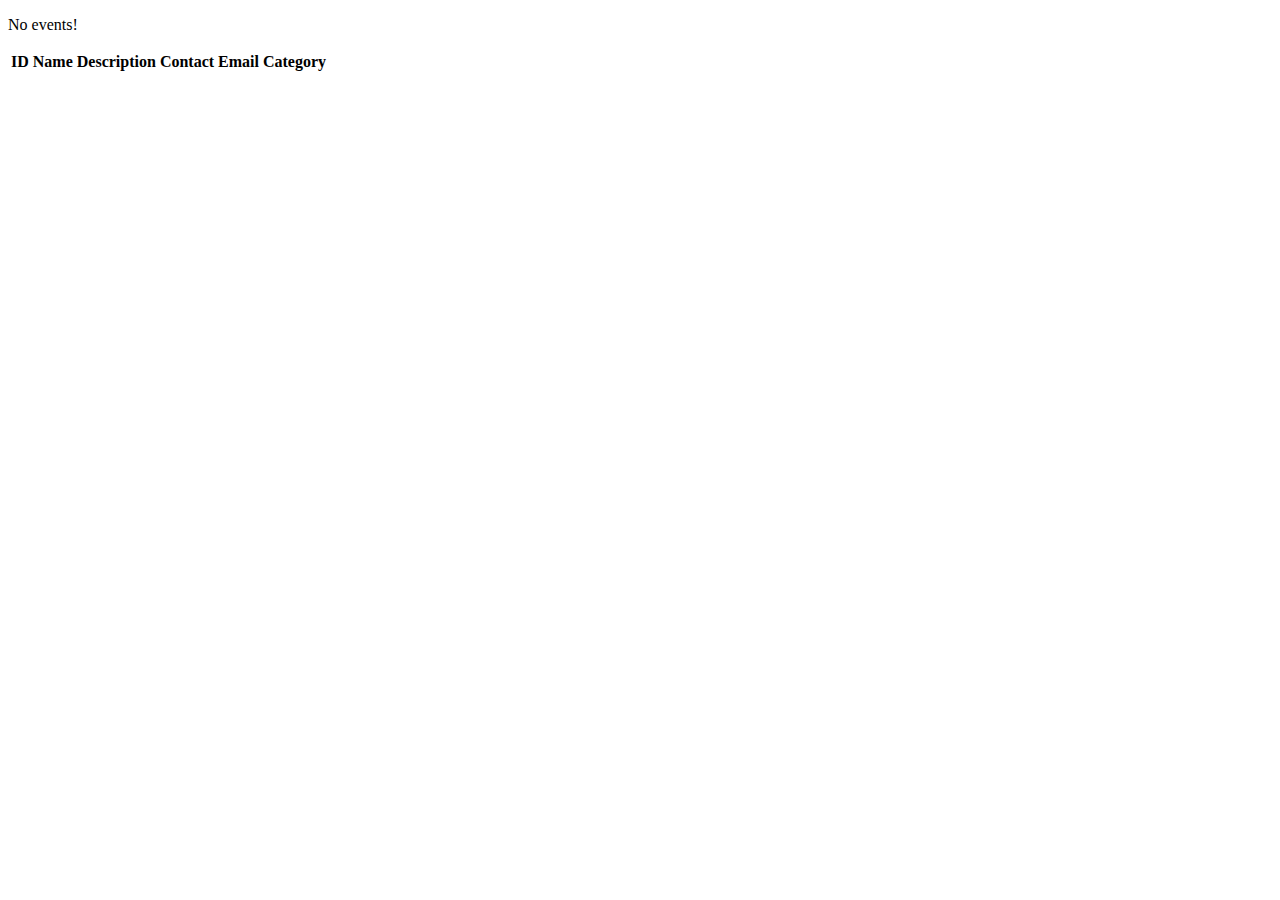
<file: coding-events/src/main/resources/templates/events/index.html>
<!DOCTYPE html>
<html lang="en" xmlns:th="http://www.thymeleaf.org/">
<head th:replace="fragments :: head"></head>
<body class="container">


<nav th:replace="fragments :: navigation"></nav>

<p th:unless="${events} and ${events.size()}">No events!</p>

<table class="table table-striped">
    <thead>
        <tr>
            <th>ID</th>
            <th>Name</th>
            <th>Description</th>
            <th>Contact Email</th>
            <th>Category</th>
<!--            <th>Location</th>-->
        </tr>
    </thead>
    <tr th:block th:each="event : ${events}">
        <td th:text="${event.id}"></td>
        <td th:text="${event.name}"></td>
        <td th:text="${event.eventDetails.description}"></td>
        <td th:text="${event.eventDetails.contactEmail}"></td>
        <td th:text="${event.eventCategory.name}"></td>
<!--        <td th:text="${event.eventDetails.location}"></td>-->
    </tr>
</table>
</body>
</html>
</file>
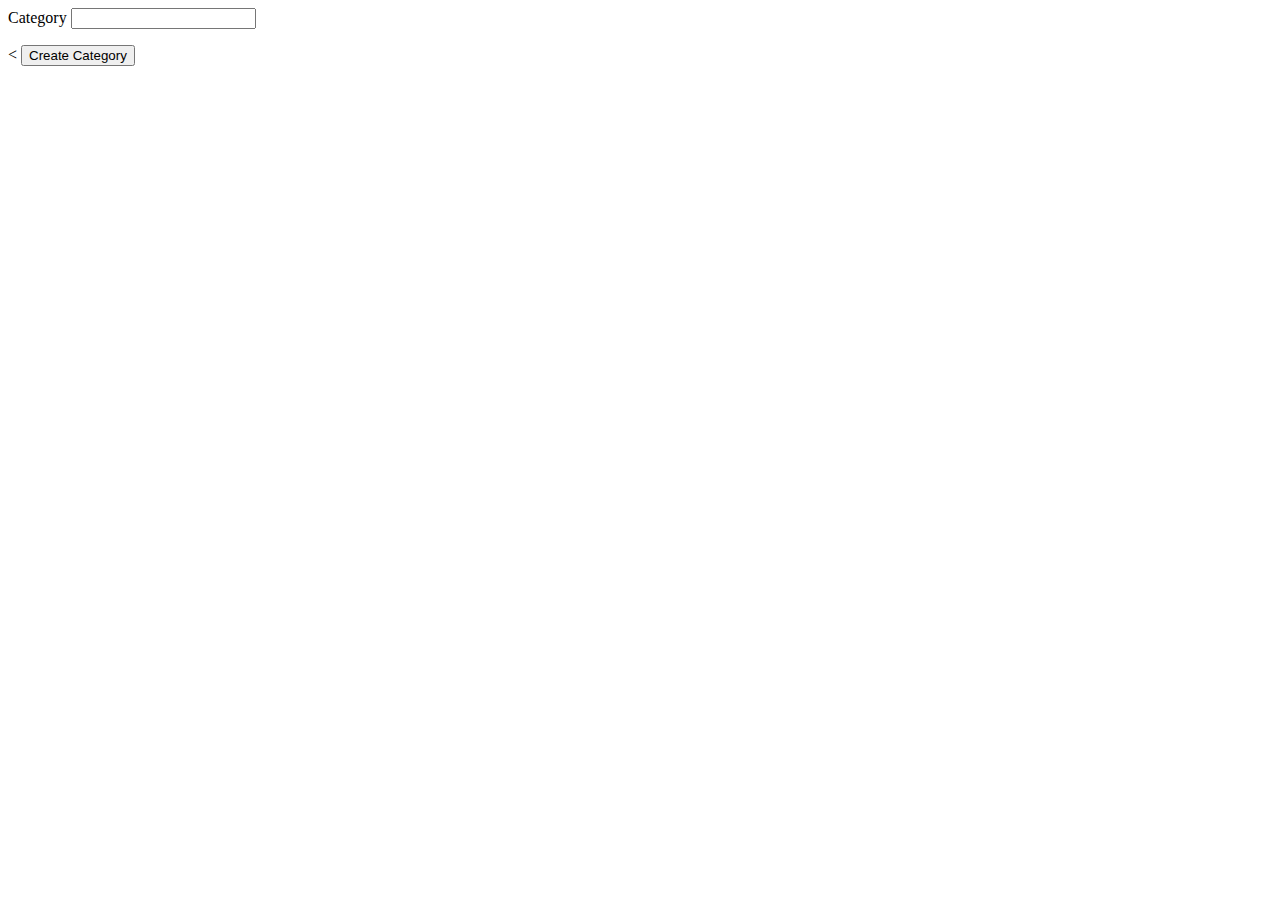
<file: coding-events/src/main/resources/templates/eventCategories/create.html>
<!DOCTYPE html>
<html lang="en" xmlns:th="http://www.thymeleaf.org/">
<head th:replace="fragments :: head"></head>
<body class="container">


<nav th:replace="fragments :: navigation"></nav>

<form method="post" action="/eventCategories/create">
    <div class="form-group">
        <label>Category
            <input th:field="${eventCategory.name}" class="form-control">
            <p class="error" th:errors="${eventCategory.name}"></p>
<!--            <span th:errors="${eventCategory.name}" class="error"></span>-->
        </label>

    </div>
    <div class="form-group"><
        <input type="submit" value="Create Category" class="btn btn-success">
    </div>
</form>

</body>
</html>
</file>
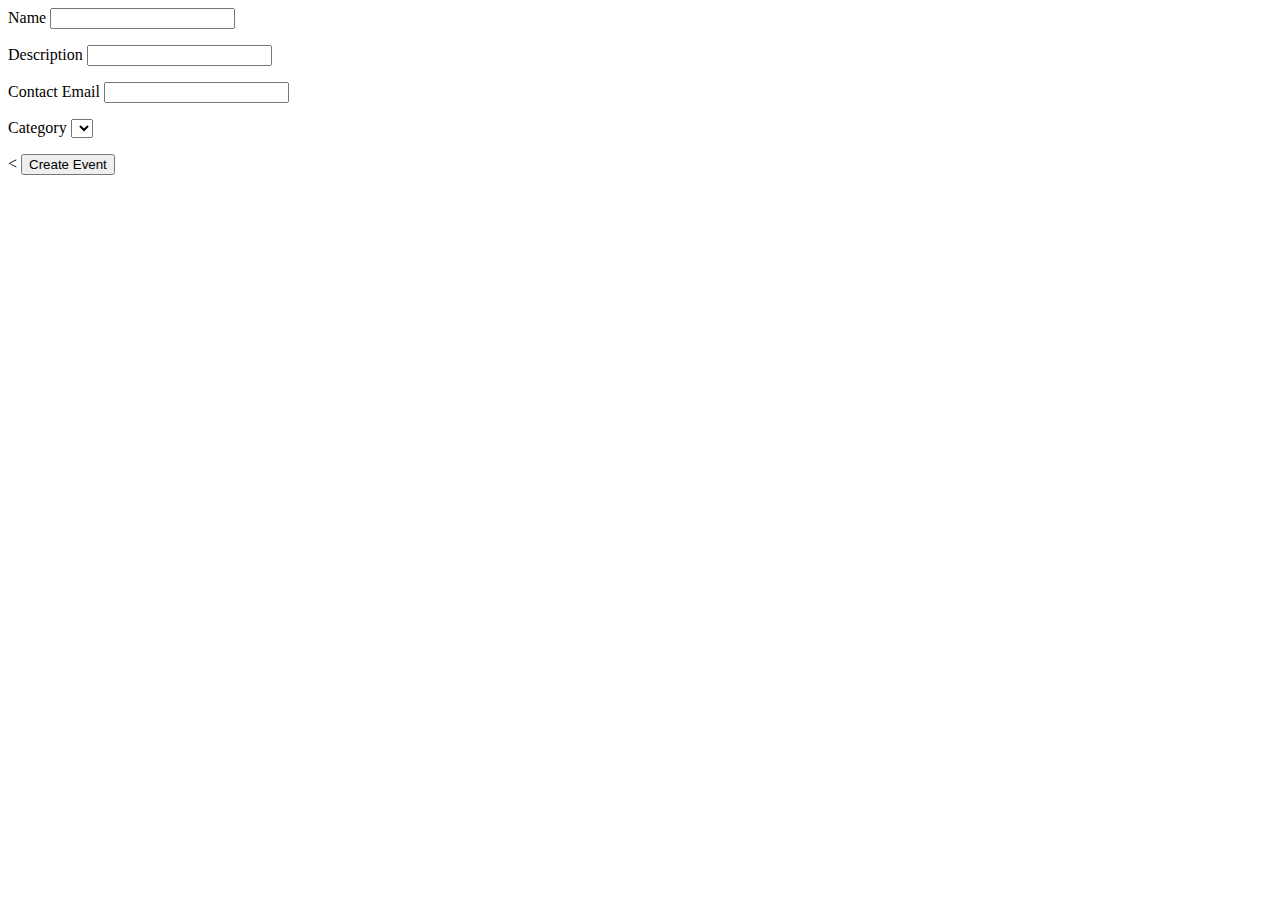
<file: coding-events/src/main/resources/templates/events/create.html>
<!DOCTYPE html>
<html lang="en" xmlns:th="http://www.thymeleaf.org/">
<head th:replace="fragments :: head"></head>
<body class="container">

<nav th:replace="fragments :: navigation"></nav>

<form method="post" action="/events/create">
    <div class="form-group">
        <label>Name
            <input th:field="${event.name}" class="form-control">
        </label>
        <p class="error" th:errors="${event.name}"></p>
    </div>
    <div class="form-group">
        <label>Description
            <input th:field="${event.eventDetails.description}" class="form-control">
        </label>
        <p class="error" th:errors="${event.eventDetails.description}"></p>
    </div>
    <div class="form-group">
        <label>Contact Email
            <input th:field="${event.eventDetails.contactEmail}" class="form-control">
        </label>
        <p class="error" th:errors="${event.eventDetails.contactEmail}"></p>
    </div>
    <div class="form-group">
    <label>Category
        <select th:field="${event.eventCategory}">
        <option th:each="eventCategory : ${categories}"
                th:value="${eventCategory.id}"
                th:text="${eventCategory.name}"
        ></option>
        </select>
        <p class="error" th:errors="${event.eventCategory}"></p>
    </label>
    </div>
<!--    <div class="form-group">-->
<!--        <label>Location-->
<!--            <input th:field="${event.eventDetails.location}" class="form-control">-->
<!--        </label>-->
<!--        <p class="error" th:errors="${event.eventDetails.location}"></p>-->
<!--    </div>-->
    <div class="form-group"><
        <input type="submit" value="Create Event" class="btn btn-success">
    </div>
</form>

</body>
</html>
</file>
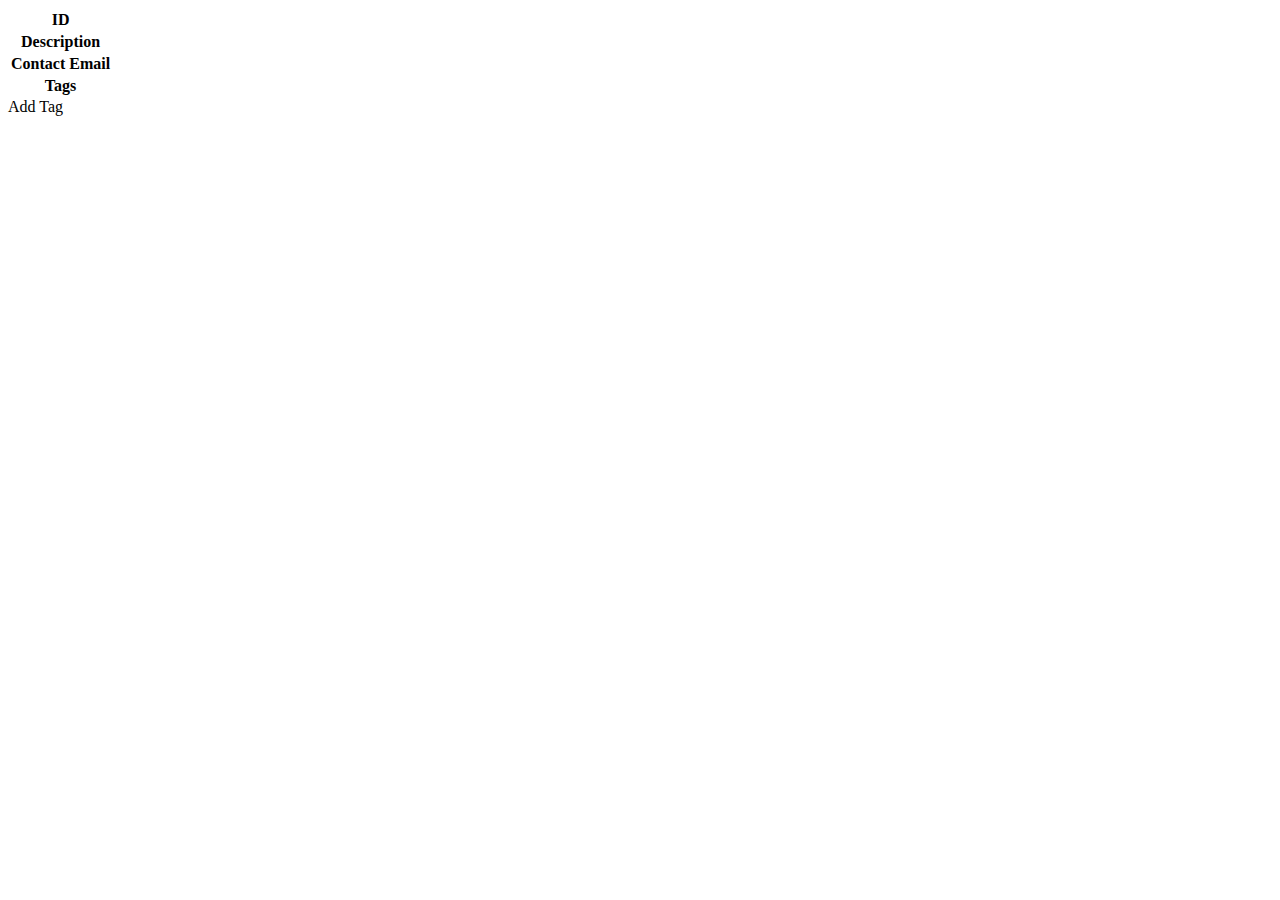
<file: coding-events/src/main/resources/templates/events/detail.html>
<!DOCTYPE html>
<html lang="en" xmlns:th="http://www.thymeleaf.org/">
<head th:replace="fragments :: head"></head>
<body class="container">

<nav th:replace="fragments :: navigation"></nav>

<table class="table table-striped">
    <tr>
        <th>ID</th>
        <td th:text="${event.id}"></td>
    </tr>
    <tr>
        <th>Description</th>
        <td th:text="${event.eventDetails.description}"></td>
    </tr>
    <tr>
        <th>Contact Email</th>
        <td th:text="${event.eventDetails.contactEmail}"></td>
    </tr>
    <tr>
        <th>Tags</th>
        <td>
            <span th:each="tag : ${tags}" th:text="${tag.displayName} + ' '"></span>
        </td>
    </tr>
</table>

<a th:href="'/events/add-tag?eventId=' + ${event.id}">Add Tag</a>

</body>
</html>
</file>
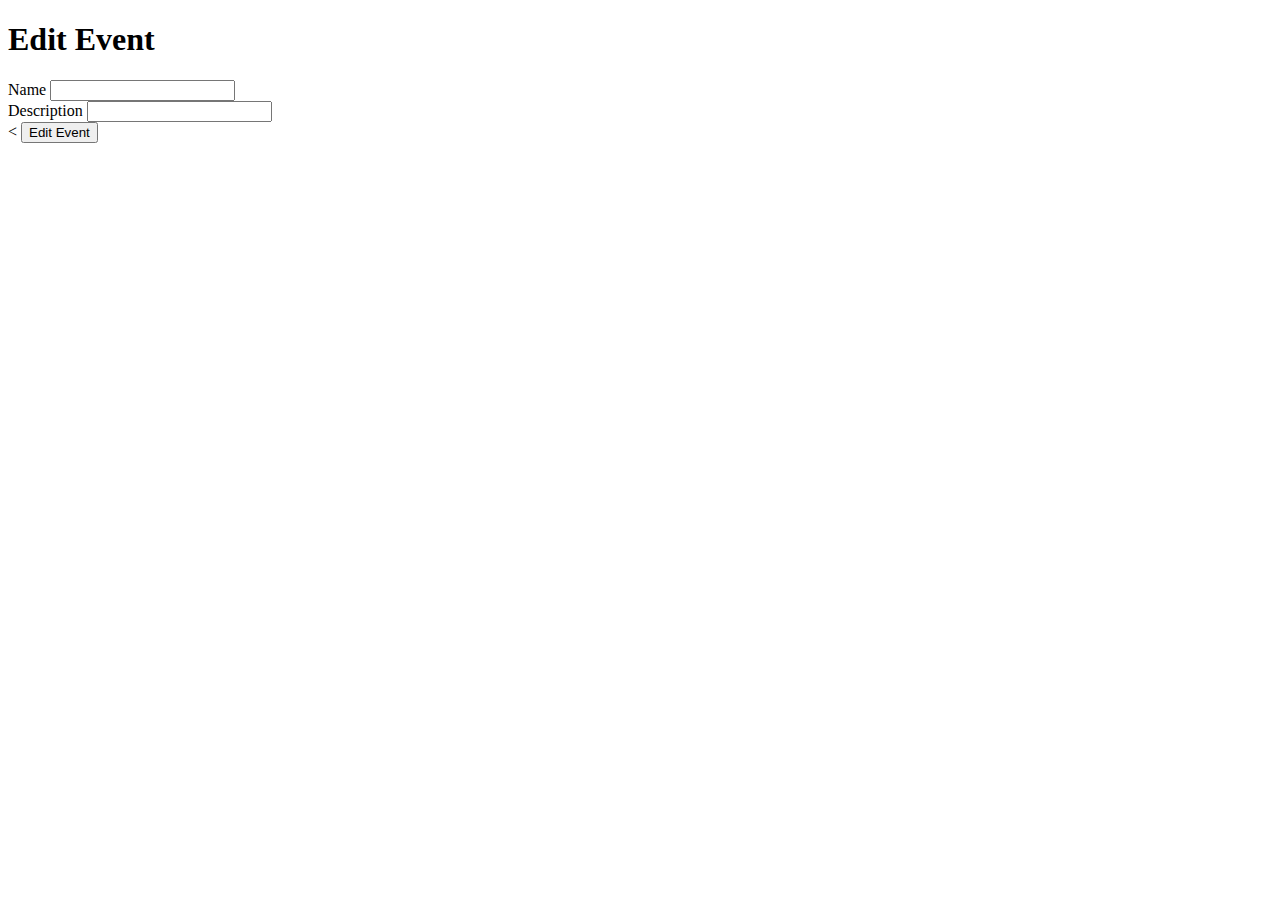
<file: coding-events/src/main/resources/templates/events/edit.html>
<!DOCTYPE html>
<html lang="en" xmlns:th="http://www.thymeleaf.org/">
<head th:replace="fragments :: head"></head>
<body class="container">

<h1>Edit Event</h1>

<nav th:replace="fragments :: navigation"></nav>

<form method="post" action="/events/edit">
    <div class="form-group">
        <label>Name
            <input type="text" name="name" th:value="${event.name}"class="form-control">
        </label>
    </div>
    <div class="form-group">
        <label>Description
            <input type="text" name="description" th:value="${event.description}" class="form-control">
        </label>
    </div>
    <div>
        <input type="hidden" th:value="${event.id}" name="eventId" />
    </div>
    <div class="form-group"><
        <input type="submit" value="Edit Event" class="btn btn-success">
    </div>
</form>

</body>
</html>
</file>
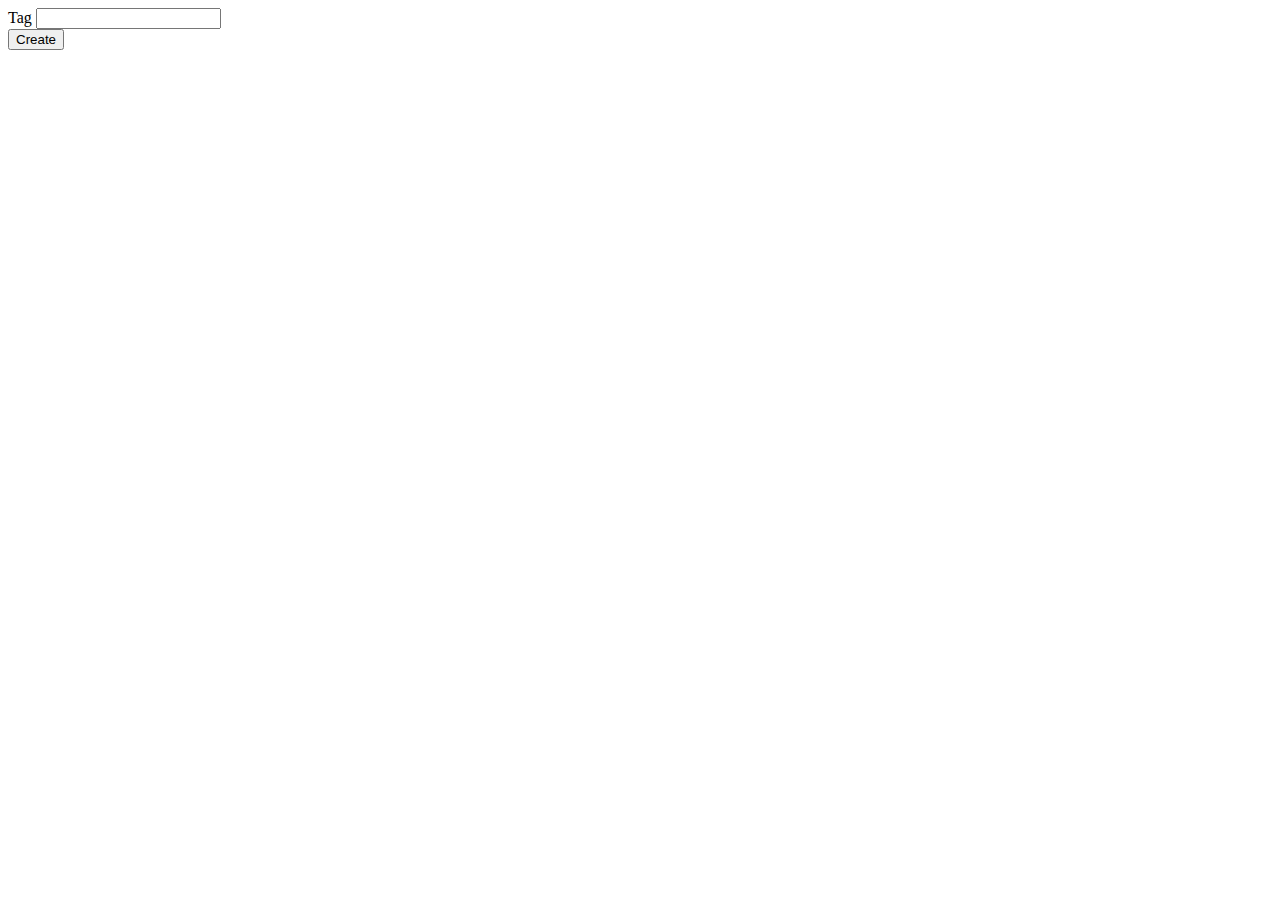
<file: coding-events/src/main/resources/templates/tags/create.html>
<!DOCTYPE html>
<html lang="en" xmlns:th="http://www.thymeleaf.org/">
<head th:replace="fragments :: head"></head>
<body class="container">

<nav th:replace="fragments :: navigation"></nav>

<form method="post">
    <div class="form-group">
        <label>Tag
            <input th:field="${tag.name}" class="form-control">
        </label>
        <span th:errors="${tag.name}" class="error"></span>
    </div>
    <input type="submit" value="Create" class="btn btn-success">
</form>

</body>
</html>
</file>
